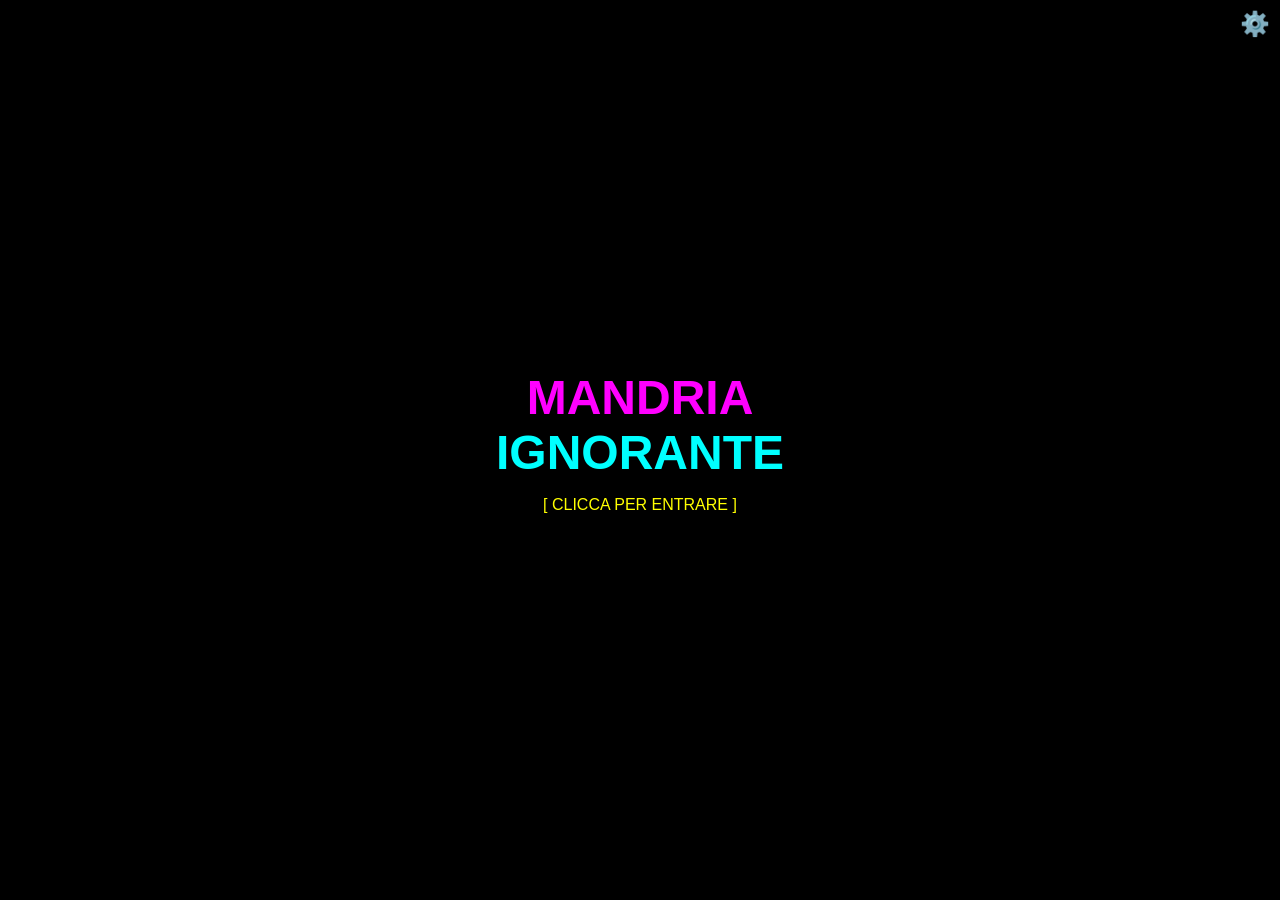
<file: index.html>
<!DOCTYPE html>
<html lang="it">
<head>
    <meta charset="UTF-8">
    <meta name="viewport" content="width=device-width, initial-scale=1.0, user-scalable=no">
    <title>MANDRIA IGNORANTE 🍻</title>
    <link rel="stylesheet" href="style.css">
    <style>
        #settings-btn { position: fixed; top: 10px; right: 10px; z-index: 1000; cursor: pointer; font-size: 1.5rem; }
        #settings-panel { position: fixed; top: 50px; right: 10px; background: rgba(0,0,0,0.8); padding: 10px; display: none; }
        .screen { display: none; text-align: center; }
        .active-screen { display: block; }
        #skip-btn { display: none; margin-top: 20px; padding: 10px 20px; font-size: 1.2rem; }
        #vote-counter { font-size: 1.2rem; margin: 10px 0; color: #fff; }
        #slot-container { height: 100px; display: flex; align-items: center; justify-content: center; overflow: hidden; border: 2px solid var(--cyan); margin: 20px; display: none; font-size: 1.5rem; color: var(--pink); }
    </style>
</head>
<body>

    <div id="settings-btn" onclick="toggleSettings()">⚙️</div>
    <div id="settings-panel">
        <button onclick="toggleMusic()">Musica ON/OFF</button>
    </div>

    <div id="screen-1" class="screen active-screen" onclick="showConfig()">
        <h1 style="font-size: 3rem; color: var(--pink); margin: 0;">MANDRIA</h1>
        <h1 style="font-size: 3rem; color: var(--cyan); margin: 0;">IGNORANTE</h1>
        <p>[ CLICCA PER ENTRARE ]</p>
    </div>

    <div id="screen-2" class="screen">
        <h2>ISTRUZIONI</h2>
        <p>Votate la vostra risposta. Quando tutti hanno scelto, premete avanti!</p>
        <input type="number" id="num-q" min="1" max="10" value="5">
        <br><br>
        <button onclick="startGame()">INIZIA PARTITA</button>
    </div>
    
    <div id="game-container" class="screen">
        <div id="timer-container"><div id="timer">60</div></div>
        <div id="vote-counter">Voti ricevuti: 0</div>
        
        <div id="slot-container"></div>
        
        <div class="question" id="q-text">CARICAMENTO...</div>
        <ul class="options" id="opt-list">
            <li onclick="selectOption(this, 0)"></li>
            <li onclick="selectOption(this, 1)"></li>
            <li onclick="selectOption(this, 2)"></li>
            <li onclick="selectOption(this, 3)"></li>
        </ul>
        <button id="skip-btn" onclick="showResult()">AVANTI ➡️</button>
    </div>

    <audio id="bg-music" loop preload="auto">
        <source src="https://www.soundhelix.com/examples/mp3/SoundHelix-Song-1.mp3" type="audio/mpeg">
    </audio>

    <script>
        let domande = [], currentQ = 0, maxQ = 0, timeLeft = 60, timerId;
        let votes = [0, 0, 0, 0], isResultView = false;
        const music = document.getElementById('bg-music');

        fetch('domande.json').then(res => res.json()).then(data => domande = data);

        function toggleSettings() { document.getElementById('settings-panel').style.display = document.getElementById('settings-panel').style.display === 'block' ? 'none' : 'block'; }
        function toggleMusic() { music.paused ? music.play() : music.pause(); }
        function showConfig() { document.getElementById('screen-1').classList.remove('active-screen'); document.getElementById('screen-2').classList.add('active-screen'); }

        function startGame() {
            maxQ = Math.min(document.getElementById('num-q').value, 10);
            document.getElementById('screen-2').classList.remove('active-screen');
            document.getElementById('game-container').classList.add('active-screen');
            music.play().catch(e => console.log("Audio attende interazione"));
            loadQuestion();
        }

        function loadQuestion() {
            if(currentQ >= maxQ) {
                document.getElementById('q-text').innerText = "FINE.";
                return;
            }
            isResultView = false; votes = [0, 0, 0, 0];
            document.getElementById('vote-counter').innerText = "Voti ricevuti: 0";
            document.getElementById('skip-btn').style.display = 'none';
            document.getElementById('slot-container').style.display = 'none';
            document.getElementById('q-text').style.display = 'block';
            document.getElementById('opt-list').style.pointerEvents = 'auto';
            
            document.getElementById('q-text').innerText = domande[currentQ].q;
            const items = document.getElementById('opt-list').getElementsByTagName('li');
            for(let i=0; i<4; i++) { items[i].innerText = domande[currentQ].a[i]; items[i].style.background = ''; }
            
            clearInterval(timerId);
            timeLeft = 60; document.getElementById('timer').innerText = timeLeft;
            timerId = setInterval(() => { timeLeft--; document.getElementById('timer').innerText = timeLeft; if (timeLeft <= 0) unlock(); }, 1000);
        }

        function selectOption(el, index) {
            votes[index]++;
            document.getElementById('vote-counter').innerText = "Voti ricevuti: " + votes.reduce((a,b) => a+b, 0);
            document.getElementById('skip-btn').style.display = 'inline-block';
        }

        function showResult() {
            if (isResultView) { currentQ++; loadQuestion(); return; }
            clearInterval(timerId);
            const maxVotes = Math.max(...votes);
            const winners = votes.map((v, i) => v === maxVotes ? i : -1).filter(i => i !== -1);
            
            if (winners.length > 1) {
                runSlotMachine(winners);
            } else {
                finalizeResult(winners[0]);
            }
        }

        function runSlotMachine(winners) {
            const slot = document.getElementById('slot-container');
            slot.style.display = 'flex';
            document.getElementById('q-text').style.display = 'none';
            let i = 0;
            const spin = setInterval(() => {
                slot.innerText = domande[currentQ].a[winners[i % winners.length]];
                i++;
            }, 100);
            setTimeout(() => {
                clearInterval(spin);
                finalizeResult(winners[Math.floor(Math.random() * winners.length)]);
            }, 2000);
        }

        function finalizeResult(index) {
            document.getElementById('slot-container').style.display = 'none';
            document.getElementById('q-text').style.display = 'block';
            document.getElementById('q-text').innerText = "VINCITORE: " + domande[currentQ].a[index];
            // Colora solo il vincitore
            document.getElementById('opt-list').getElementsByTagName('li')[index].style.background = 'var(--pink)';
            document.getElementById('skip-btn').style.display = 'inline-block';
            document.getElementById('skip-btn').innerText = "PROSSIMA DOMANDA ➡️";
            isResultView = true;
        }

        function unlock() { clearInterval(timerId); document.getElementById('opt-list').style.pointerEvents = 'none'; }
    </script>
</body>
</html>
</file>
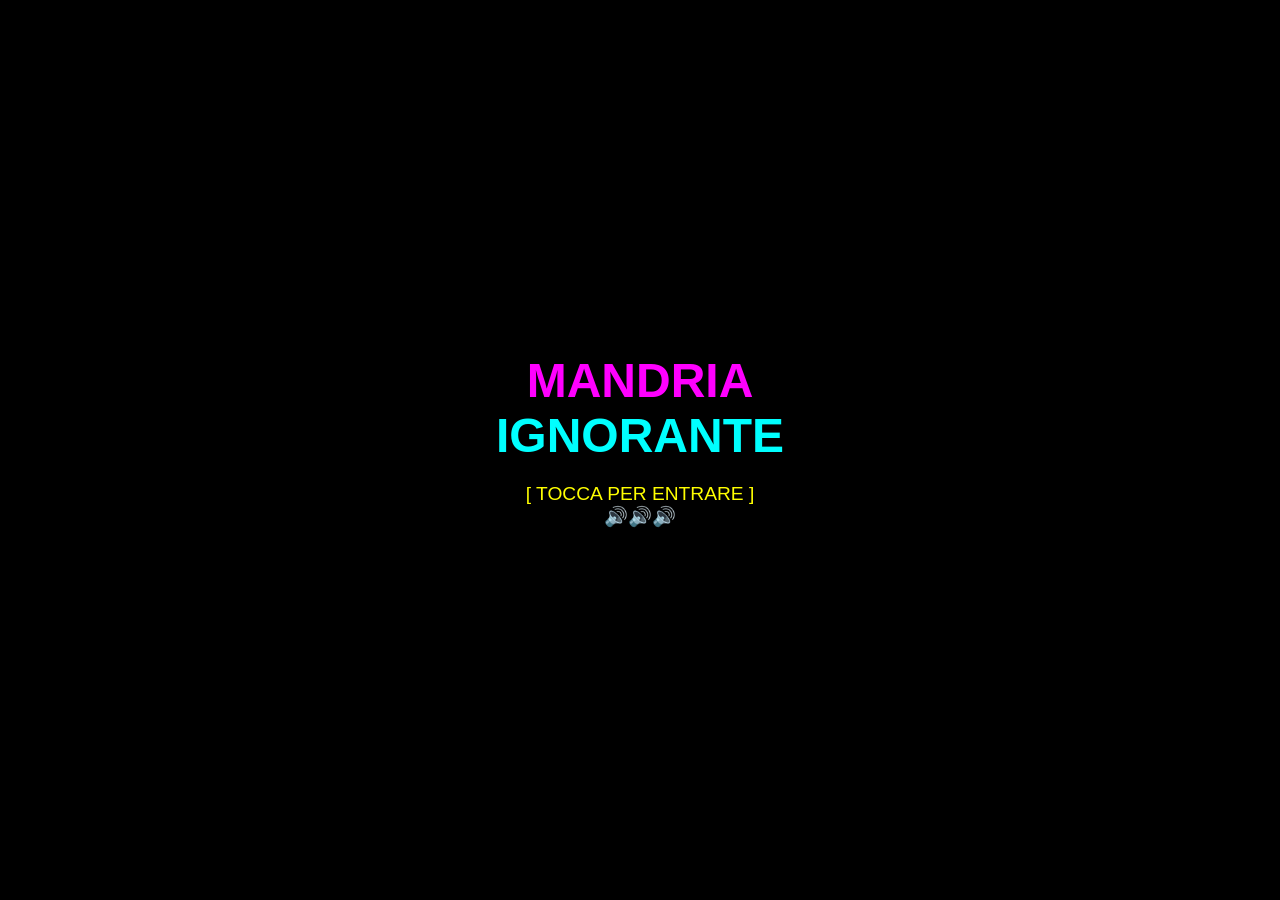
<file: Index.html>
<!DOCTYPE html>
<html lang="it">
<head>
    <meta charset="UTF-8">
    <meta name="viewport" content="width=device-width, initial-scale=1.0">
    <title>MANDRIA IGNORANTE 🍻</title>
    <style>
        :root {
            --yellow: #ffff00;
            --pink: #ff00ff;
            --cyan: #00ffff;
            --black: #000000;
            --white: #ffffff;
            --grey: #1a1a1a;
        }

        body {
            background-color: var(--black);
            color: var(--yellow);
            font-family: 'Arial Black', sans-serif;
            display: flex;
            flex-direction: column;
            align-items: center;
            justify-content: center;
            min-height: 100vh;
            margin: 0;
            overflow: hidden;
            text-align: center;
        }

        #setup {
            cursor: pointer;
            z-index: 10;
        }

        #timer-container {
            display: flex;
            flex-direction: column;
            align-items: center;
        }

        #timer {
            font-size: 5.5rem;
            color: var(--cyan);
            text-shadow: 5px 5px var(--pink);
            line-height: 1;
        }

        #skip-btn {
            background: var(--yellow);
            color: var(--black);
            border: none;
            padding: 10px 25px;
            font-family: 'Arial Black', sans-serif;
            font-size: 1rem;
            margin-top: 10px;
            cursor: pointer;
            box-shadow: 4px 4px 0 var(--pink);
            text-transform: uppercase;
        }

        .question { 
            font-size: 1.3rem; 
            padding: 15px; 
            height: 100px;
            display: flex;
            align-items: center;
            justify-content: center;
            text-transform: uppercase;
        }

        .options {
            display: grid;
            grid-template-columns: 1fr 1fr;
            gap: 10px;
            width: 95%;
            padding: 0;
            pointer-events: none; /* Bloccate durante il timer */
        }

        .options li {
            list-style: none;
            background: var(--grey);
            color: var(--white);
            padding: 15px 5px;
            font-size: 0.8rem;
            border: 2px solid var(--white);
            display: flex;
            align-items: center;
            justify-content: center;
            min-height: 80px;
        }

        .options.active {
            pointer-events: auto;
        }

        .options.active li {
            background: var(--pink);
            color: var(--black);
            border: 3px solid var(--cyan);
            font-weight: bold;
        }

        .options li:active {
            transform: scale(0.9);
            background: var(--white) !important;
        }

        .strobo { animation: flash 0.1s infinite; }
        @keyframes flash {
            0% { background-color: #000; }
            50% { background-color: #222; }
            100% { background-color: #000; }
        }
    </style>
</head>
<body>

    <div id="setup" onclick="startParty()">
        <h1 style="font-size: 3rem; color: var(--pink); margin: 0;">MANDRIA</h1>
        <h1 style="font-size: 3rem; color: var(--cyan); margin: 0;">IGNORANTE</h1>
        <p style="font-size: 1.2rem; margin-top: 20px;">[ TOCCA PER ENTRARE ]<br>🔊🔊🔊</p>
    </div>
    
    <div id="game-container" style="display:none;">
        <div id="timer-container">
            <div id="timer">60</div>
            <button id="skip-btn" onclick="forceUnlock(event)">SKIP ⏩</button>
        </div>
        
        <div class="question" id="q-text">MANDRIA IN CARICA...</div>
        
        <ul class="options" id="opt-list">
            <li onclick="nextQuestion()"></li>
            <li onclick="nextQuestion()"></li>
            <li onclick="nextQuestion()"></li>
            <li onclick="nextQuestion()"></li>
        </ul>
    </div>

    <audio id="bg-music" loop preload="auto">
        <source src="https://www.soundhelix.com/examples/mp3/SoundHelix-Song-1.mp3" type="audio/mpeg">
    </audio>

    <script>
        const domande = [
            { q: "Se un orfano fa una foto di famiglia, è un selfie?", a: ["Sì, purtroppo", "Errore di Matrix", "Black humor level 100", "Dov'è la mamma?"] },
            { q: "Limite di spritz prima di chiamare l'ex?", a: ["3 (dilettante)", "7 (eroe)", "Portafoglio vuoto", "Non esiste"] },
            { q: "Tuo cugino cade in un pozzo. Che fai?", a: ["Soccorsi", "Bevo una birra", "TikTok virale", "Chiedo se c'è acqua"] },
            { q: "La Terra è piatta o tonda?", a: ["Piatta come il conto", "Tonda come la pancia", "A forma di spritz", "Ologramma"] },
            { q: "Muto dice a sordo che cieco li spia. Chi mente?", a: ["Il cieco", "La tua mente", "Tutti e tre", "L'alcol"] },
            { q: "Gatto in microonde. Cosa succede?", a: ["Diventa un Pokemon", "Cena pronta", "Denuncia", "Esplosione Tunz"] },
            { q: "Se muoio oggi, chi paga il funerale?", a: ["Lo Stato", "Colletta al bar", "Resto lì finché puzzo", "I miei nemici"] },
            { q: "Gesù camminava sulle acque perché:", a: ["Era magico", "Piedi asciutti", "Cercava un bar", "Acqua ghiacciata"] },
            { q: "Cosa porti su un'isola deserta?", a: ["Una motosega", "Set di cicchetti", "La tua ex", "Wi-Fi rotto"] },
            { q: "Modo migliore per lasciare qualcuno:", a: ["Ghosting violento", "WhatsApp alle 3 AM", "Mentre dorme", "Mai fidanzarsi"] },
            { q: "Papa senza targa perché:", a: ["Fuorilegge", "Dio è il GPS", "Non lo fermano", "Massoneria"] },
            { q: "Se rubi caramelle Rossana:", a: ["Inferno subito", "Sei un nonno", "Sei un eroe", "Ti arrestano"] },
            { q: "Neuroni per ballare Techno?", a: ["Mezzo", "Nessuno", "Due", "Tutti bruciati"] },
            { q: "La pensione è:", a: ["Mito greco", "Leggenda urbana", "Cosa sono i soldi?", "Per i boomer"] },
            { q: "Peggio insulto in rissa:", a: ["Tua madre!", "Usi acqua naturale", "Tuo nonno sobrio", "Sembri sobrio"] },
            { q: "Polizia ti ferma e sei sobrio:", a: ["Chiedi scusa", "Ti offendi", "Miracolo", "Errore sistema"] },
            { q: "Cosa c'è dopo la morte?", a: ["Il vuoto", "Rave eterno", "È lunedì", "Conto da pagare"] },
            { q: "Perché i cani si annusano?", a: ["Bluetooth", "Piacere", "Documenti", "Perché sì"] },
            { q: "Se mangi 1kg di plutonio:", a: ["Hulk", "Muori", "Brilli", "Pulizia interna"] },
            { q: "Cosa pensano i pesci di noi?", a: ["Siamo scemi", "Hanno fame", "Niente, bolle", "Vogliono birra"] }
        ];

        let currentQ = 0;
        let timeLeft = 60;
        let timerId;
        const music = document.getElementById('bg-music');

        function startParty() {
            document.getElementById('setup').style.display = 'none';
            document.getElementById('game-container').style.display = 'block';
            
            // Prova a far partire la musica con gestione errore
            music.play().catch(e => console.log("Errore audio:", e));
            
            loadQuestion();
        }

        function loadQuestion() {
            if(currentQ >= domande.length) {
                document.getElementById('q-text').innerText = "MANDRIA ESTINTA. TUTTI A CASA.";
                document.getElementById('timer-container').style.display = 'none';
                return;
            }
            
            timeLeft = 60;
            document.getElementById('timer').innerText = timeLeft;
            const list = document.getElementById('opt-list');
            list.classList.remove('active');
            document.body.classList.remove('strobo');
            
            document.getElementById('q-text').innerText = domande[currentQ].q;
            const items = list.getElementsByTagName('li');
            for(let i=0; i<4; i++) {
                items[i].innerText = domande[currentQ].a[i];
            }
            
            clearInterval(timerId);
            timerId = setInterval(updateTimer, 1000);
        }

        function updateTimer() {
            timeLeft--;
            document.getElementById('timer').innerText = timeLeft;
            if (timeLeft <= 0) unlock();
        }

        function forceUnlock(e) {
            e.stopPropagation();
            unlock();
        }

        function unlock() {
            clearInterval(timerId);
            document.getElementById('timer').innerText = "VOTATE!";
            document.getElementById('opt-list').classList.add('active');
            document.body.classList.add('strobo');
            if (navigator.vibrate) navigator.vibrate([100, 50, 150]);
        }

        function nextQuestion() {
            if (navigator.vibrate) navigator.vibrate(40);
            currentQ++;
            loadQuestion();
        }
    </script>
</body>
</html>
</file>
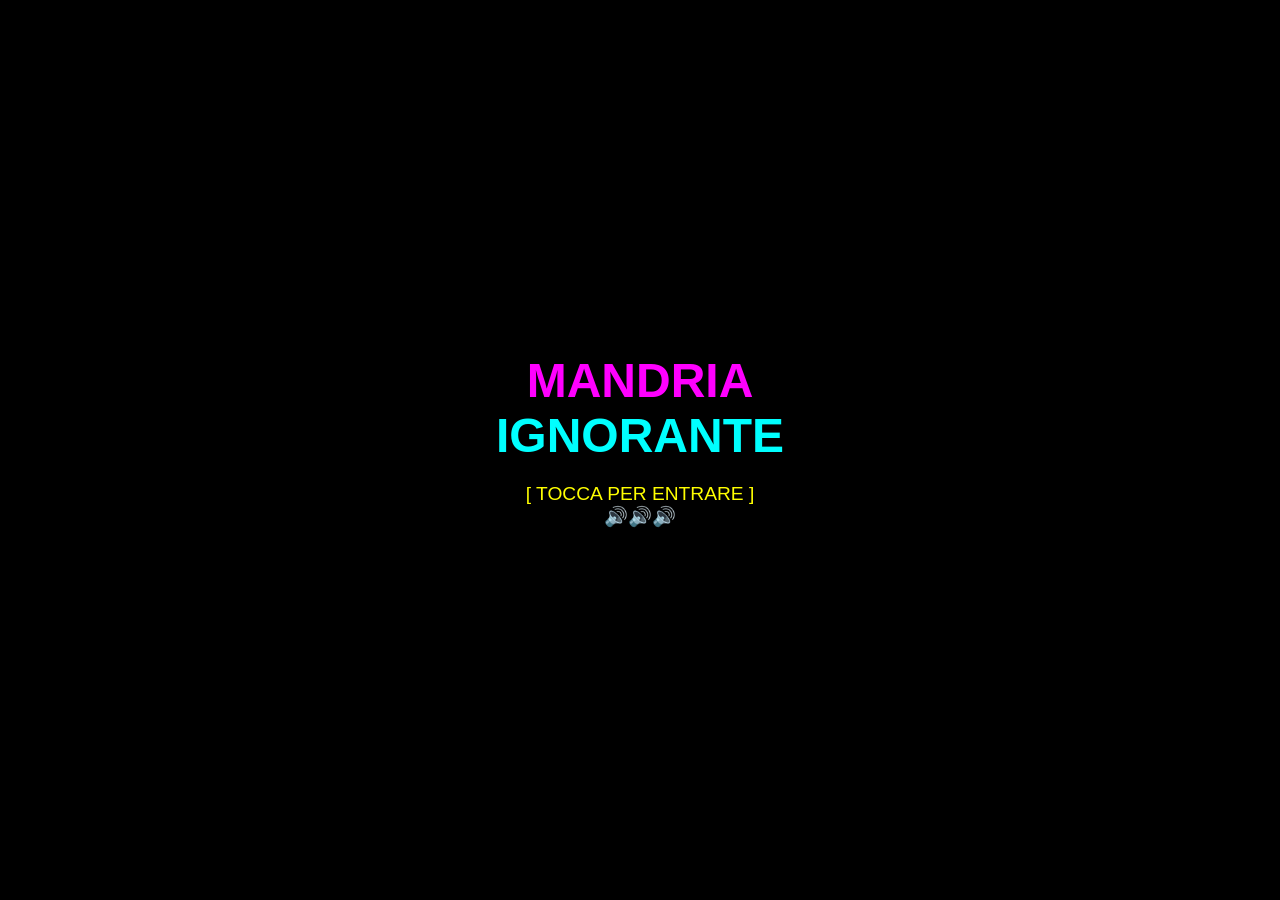
<file: Mandria.html>
<!DOCTYPE html>
<html lang="it">
<head>
    <meta charset="UTF-8">
    <meta name="viewport" content="width=device-width, initial-scale=1.0">
    <title>MANDRIA IGNORANTE 🍻</title>
    <style>
        :root {
            --yellow: #ffff00;
            --pink: #ff00ff;
            --cyan: #00ffff;
            --black: #000000;
            --white: #ffffff;
            --grey: #1a1a1a;
        }

        body {
            background-color: var(--black);
            color: var(--yellow);
            font-family: 'Arial Black', sans-serif;
            display: flex;
            flex-direction: column;
            align-items: center;
            justify-content: center;
            min-height: 100vh;
            margin: 0;
            overflow: hidden;
            text-align: center;
        }

        #setup {
            cursor: pointer;
            z-index: 10;
        }

        #timer-container {
            display: flex;
            flex-direction: column;
            align-items: center;
        }

        #timer {
            font-size: 5.5rem;
            color: var(--cyan);
            text-shadow: 5px 5px var(--pink);
            line-height: 1;
        }

        #skip-btn {
            background: var(--yellow);
            color: var(--black);
            border: none;
            padding: 10px 25px;
            font-family: 'Arial Black', sans-serif;
            font-size: 1rem;
            margin-top: 10px;
            cursor: pointer;
            box-shadow: 4px 4px 0 var(--pink);
            text-transform: uppercase;
        }

        .question { 
            font-size: 1.3rem; 
            padding: 15px; 
            height: 100px;
            display: flex;
            align-items: center;
            justify-content: center;
            text-transform: uppercase;
        }

        .options {
            display: grid;
            grid-template-columns: 1fr 1fr;
            gap: 10px;
            width: 95%;
            padding: 0;
            pointer-events: none; /* Bloccate durante il timer */
        }

        .options li {
            list-style: none;
            background: var(--grey);
            color: var(--white);
            padding: 15px 5px;
            font-size: 0.8rem;
            border: 2px solid var(--white);
            display: flex;
            align-items: center;
            justify-content: center;
            min-height: 80px;
        }

        .options.active {
            pointer-events: auto;
        }

        .options.active li {
            background: var(--pink);
            color: var(--black);
            border: 3px solid var(--cyan);
            font-weight: bold;
        }

        .options li:active {
            transform: scale(0.9);
            background: var(--white) !important;
        }

        .strobo { animation: flash 0.1s infinite; }
        @keyframes flash {
            0% { background-color: #000; }
            50% { background-color: #222; }
            100% { background-color: #000; }
        }
    </style>
</head>
<body>

    <div id="setup" onclick="startParty()">
        <h1 style="font-size: 3rem; color: var(--pink); margin: 0;">MANDRIA</h1>
        <h1 style="font-size: 3rem; color: var(--cyan); margin: 0;">IGNORANTE</h1>
        <p style="font-size: 1.2rem; margin-top: 20px;">[ TOCCA PER ENTRARE ]<br>🔊🔊🔊</p>
    </div>
    
    <div id="game-container" style="display:none;">
        <div id="timer-container">
            <div id="timer">60</div>
            <button id="skip-btn" onclick="forceUnlock(event)">SKIP ⏩</button>
        </div>
        
        <div class="question" id="q-text">MANDRIA IN CARICA...</div>
        
        <ul class="options" id="opt-list">
            <li onclick="nextQuestion()"></li>
            <li onclick="nextQuestion()"></li>
            <li onclick="nextQuestion()"></li>
            <li onclick="nextQuestion()"></li>
        </ul>
    </div>

    <audio id="bg-music" loop preload="auto">
        <source src="https://www.soundhelix.com/examples/mp3/SoundHelix-Song-1.mp3" type="audio/mpeg">
    </audio>

    <script>
        const domande = [
            { q: "Se un orfano fa una foto di famiglia, è un selfie?", a: ["Sì, purtroppo", "Errore di Matrix", "Black humor level 100", "Dov'è la mamma?"] },
            { q: "Limite di spritz prima di chiamare l'ex?", a: ["3 (dilettante)", "7 (eroe)", "Portafoglio vuoto", "Non esiste"] },
            { q: "Tuo cugino cade in un pozzo. Che fai?", a: ["Soccorsi", "Bevo una birra", "TikTok virale", "Chiedo se c'è acqua"] },
            { q: "La Terra è piatta o tonda?", a: ["Piatta come il conto", "Tonda come la pancia", "A forma di spritz", "Ologramma"] },
            { q: "Muto dice a sordo che cieco li spia. Chi mente?", a: ["Il cieco", "La tua mente", "Tutti e tre", "L'alcol"] },
            { q: "Gatto in microonde. Cosa succede?", a: ["Diventa un Pokemon", "Cena pronta", "Denuncia", "Esplosione Tunz"] },
            { q: "Se muoio oggi, chi paga il funerale?", a: ["Lo Stato", "Colletta al bar", "Resto lì finché puzzo", "I miei nemici"] },
            { q: "Gesù camminava sulle acque perché:", a: ["Era magico", "Piedi asciutti", "Cercava un bar", "Acqua ghiacciata"] },
            { q: "Cosa porti su un'isola deserta?", a: ["Una motosega", "Set di cicchetti", "La tua ex", "Wi-Fi rotto"] },
            { q: "Modo migliore per lasciare qualcuno:", a: ["Ghosting violento", "WhatsApp alle 3 AM", "Mentre dorme", "Mai fidanzarsi"] },
            { q: "Papa senza targa perché:", a: ["Fuorilegge", "Dio è il GPS", "Non lo fermano", "Massoneria"] },
            { q: "Se rubi caramelle Rossana:", a: ["Inferno subito", "Sei un nonno", "Sei un eroe", "Ti arrestano"] },
            { q: "Neuroni per ballare Techno?", a: ["Mezzo", "Nessuno", "Due", "Tutti bruciati"] },
            { q: "La pensione è:", a: ["Mito greco", "Leggenda urbana", "Cosa sono i soldi?", "Per i boomer"] },
            { q: "Peggio insulto in rissa:", a: ["Tua madre!", "Usi acqua naturale", "Tuo nonno sobrio", "Sembri sobrio"] },
            { q: "Polizia ti ferma e sei sobrio:", a: ["Chiedi scusa", "Ti offendi", "Miracolo", "Errore sistema"] },
            { q: "Cosa c'è dopo la morte?", a: ["Il vuoto", "Rave eterno", "È lunedì", "Conto da pagare"] },
            { q: "Perché i cani si annusano?", a: ["Bluetooth", "Piacere", "Documenti", "Perché sì"] },
            { q: "Se mangi 1kg di plutonio:", a: ["Hulk", "Muori", "Brilli", "Pulizia interna"] },
            { q: "Cosa pensano i pesci di noi?", a: ["Siamo scemi", "Hanno fame", "Niente, bolle", "Vogliono birra"] }
        ];

        let currentQ = 0;
        let timeLeft = 60;
        let timerId;
        const music = document.getElementById('bg-music');

        function startParty() {
            document.getElementById('setup').style.display = 'none';
            document.getElementById('game-container').style.display = 'block';
            
            // Prova a far partire la musica con gestione errore
            music.play().catch(e => console.log("Errore audio:", e));
            
            loadQuestion();
        }

        function loadQuestion() {
            if(currentQ >= domande.length) {
                document.getElementById('q-text').innerText = "MANDRIA ESTINTA. TUTTI A CASA.";
                document.getElementById('timer-container').style.display = 'none';
                return;
            }
            
            timeLeft = 60;
            document.getElementById('timer').innerText = timeLeft;
            const list = document.getElementById('opt-list');
            list.classList.remove('active');
            document.body.classList.remove('strobo');
            
            document.getElementById('q-text').innerText = domande[currentQ].q;
            const items = list.getElementsByTagName('li');
            for(let i=0; i<4; i++) {
                items[i].innerText = domande[currentQ].a[i];
            }
            
            clearInterval(timerId);
            timerId = setInterval(updateTimer, 1000);
        }

        function updateTimer() {
            timeLeft--;
            document.getElementById('timer').innerText = timeLeft;
            if (timeLeft <= 0) unlock();
        }

        function forceUnlock(e) {
            e.stopPropagation();
            unlock();
        }

        function unlock() {
            clearInterval(timerId);
            document.getElementById('timer').innerText = "VOTATE!";
            document.getElementById('opt-list').classList.add('active');
            document.body.classList.add('strobo');
            if (navigator.vibrate) navigator.vibrate([100, 50, 150]);
        }

        function nextQuestion() {
            if (navigator.vibrate) navigator.vibrate(40);
            currentQ++;
            loadQuestion();
        }
    </script>
</body>
</html>
</file>
<file: style.css>
:root {
            --yellow: #ffff00;
            --pink: #ff00ff;
            --cyan: #00ffff;
            --black: #000000;
            --white: #ffffff;
            --grey: #1a1a1a;
        }

        body {
            background-color: var(--black);
            color: var(--yellow);
            font-family: 'Arial Black', sans-serif;
            display: flex;
            flex-direction: column;
            align-items: center;
            justify-content: center;
            min-height: 100vh;
            margin: 0;
            overflow: hidden;
            text-align: center;
        }

        #setup {
            cursor: pointer;
            z-index: 10;
            user-select: none; /* Impedisce che il testo venga selezionato col mouse */
        }

        #timer-container {
            display: flex;
            flex-direction: column;
            align-items: center;
        }

        #timer {
            font-size: 5.5rem;
            color: var(--cyan);
            text-shadow: 5px 5px var(--pink);
            line-height: 1;
        }

        #skip-btn {
            background: var(--yellow);
            color: var(--black);
            border: none;
            padding: 10px 25px;
            font-family: 'Arial Black', sans-serif;
            font-size: 1rem;
            margin-top: 10px;
            cursor: pointer;
            box-shadow: 4px 4px 0 var(--pink);
            text-transform: uppercase;
        }

        .question { 
            font-size: 1.3rem; 
            padding: 15px; 
            height: 100px;
            display: flex;
            align-items: center;
            justify-content: center;
            text-transform: uppercase;
        }

        .options {
            display: grid;
            grid-template-columns: 1fr 1fr;
            gap: 10px;
            width: 95%;
            padding: 0;
            pointer-events: none; /* Bloccate durante il timer */
        }

        .options li {
            list-style: none;
            background: var(--grey);
            color: var(--white);
            padding: 15px 5px;
            font-size: 0.8rem;
            border: 2px solid var(--white);
            display: flex;
            align-items: center;
            justify-content: center;
            min-height: 80px;
        }

        .options.active {
            pointer-events: auto;
        }

        .options.active li {
            background: var(--pink);
            color: var(--black);
            border: 3px solid var(--cyan);
            font-weight: bold;
        }

        .options li:active {
            transform: scale(0.9);
            background: var(--white) !important;
        }

        .strobo { animation: flash 0.1s infinite; }
        @keyframes flash {
            0% { background-color: #000; }
            50% { background-color: #222; }
            100% { background-color: #000; }
        }
</file>
